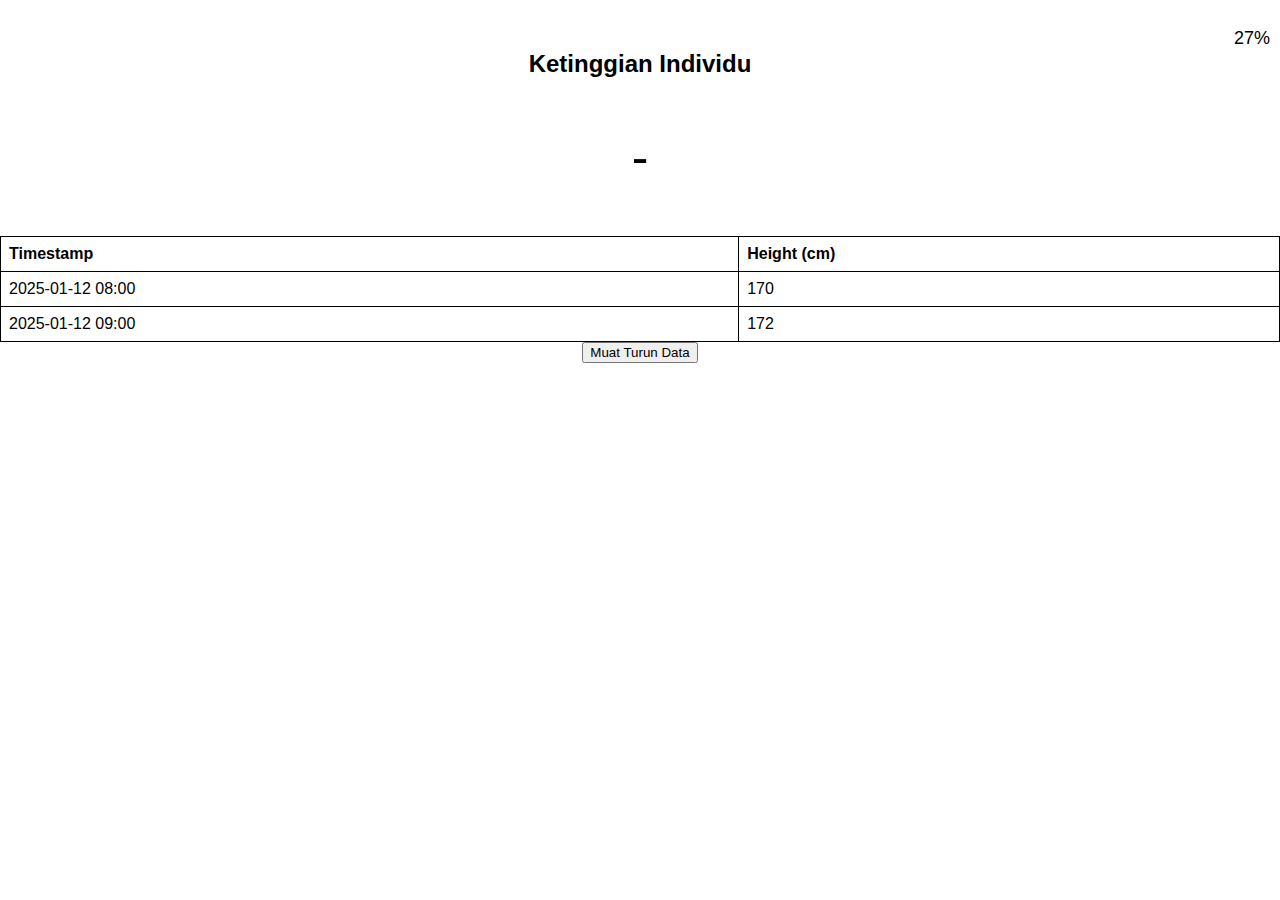
<file: index.html>
<!DOCTYPE html>
<html lang="en">
<head>
  <meta charset="UTF-8">
  <meta name="viewport" content="width=device-width, initial-scale=1.0">
  <title>Measura</title>
  <link rel="stylesheet" href="style.css">
</head>
<body>
  <div id="battery-info">
    <p id="battery-percentage">27%</p>
  </div>
  <h2 id="height-title">Ketinggian Individu</h2>
  <div id="height-display">
    <p id="height-value">-</p>
  </div>

  <table id="heightsTable">
    <tr>
      <th>Timestamp</th>
      <th>Height (cm)</th>
    </tr>
  </table>

  <button onclick="exportToCSV()">Muat Turun Data</button>

  <script src="index.js"></script>
</body>
</html>
</file>
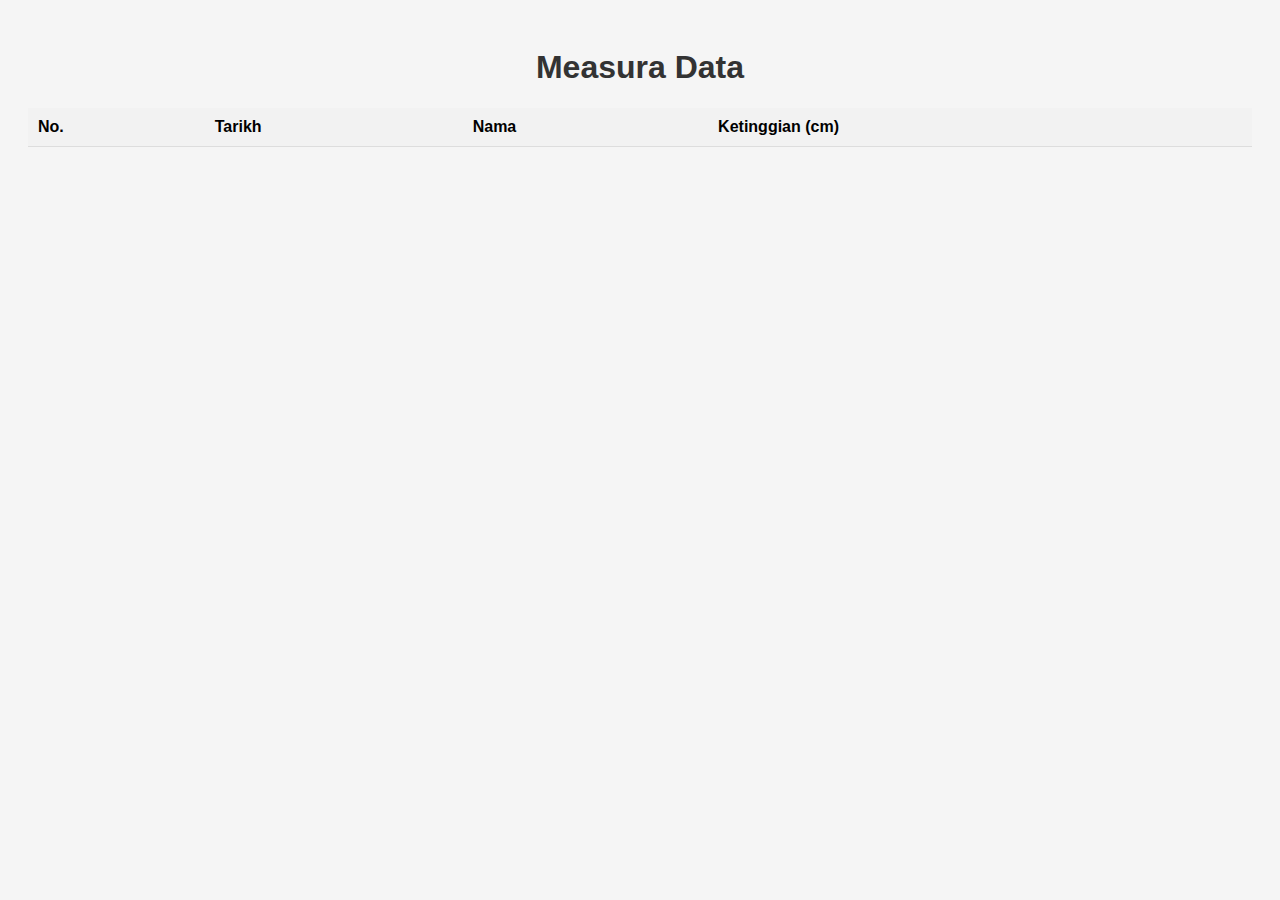
<file: Measura-Web/index.html>
<!DOCTYPE html>
<html lang="en">
<head>
  <meta charset="UTF-8">
  <meta name="viewport" content="width=device-width, initial-scale=1.0">
  <title>Measura Data</title>
  <link rel="stylesheet" href="style.css">
</head>
<body>
  <h1>Measura Data</h1>
  <table id="data-table">
    <thead>
      <tr>
        <th>No.</th>
        <th>Tarikh</th>
        <th>Nama</th>
        <th>Ketinggian (cm)</th>
      </tr>
    </thead>
    <tbody id="table-body">
      <!-- Data akan dimasukkan di sini secara automatik -->
    </tbody>
  </table>
  <script src="script.js"></script>
</body>
</html>
</file>
<file: style.css>
body {
    font-family: Arial, sans-serif;
    margin: 0;
    padding: 0;
    text-align: center;
  }
  
  #battery-info {
    position: absolute;
    top: 10px;
    right: 10px;
    font-size: 18px;
  }
  
  h2 {
    margin-top: 50px;
  }
  
  #height-value {
    font-size: 50px;
  }
  
  table {
    width: 100%;
    margin-top: 20px;
    border-collapse: collapse;
  }
  
  table, th, td {
    border: 1px solid black;
  }
  
  th, td {
    padding: 8px;
    text-align: left;
  }
</file>
<file: Measura-Web/style.css>
body {
    font-family: Arial, sans-serif;
    background-color: #f5f5f5;
    padding: 20px;
  }
  
  h1 {
    text-align: center;
    color: #333;
  }
  
  table {
    width: 100%;
    border-collapse: collapse;
    margin-top: 20px;
    background-color: #fff;
  }
  
  th, td {
    padding: 10px;
    text-align: left;
    border-bottom: 1px solid #ddd;
  }
  
  th {
    background-color: #f2f2f2;
  }
  
  tr:hover {
    background-color: #f9f9f9;
  }
</file>
